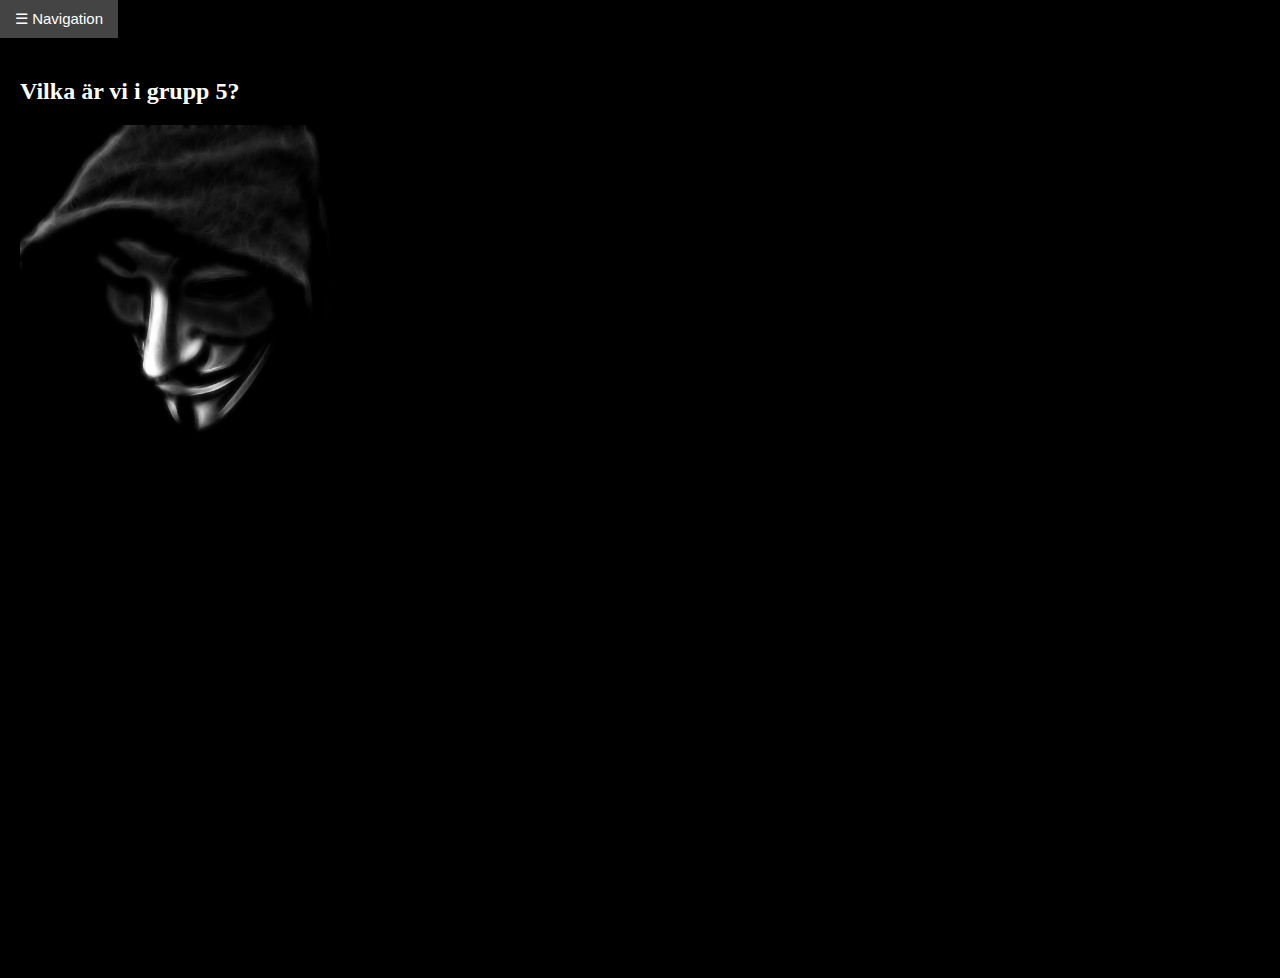
<file: index.html>
<!DOCTYPE html>

<html lang="en-US">

<head>

    <meta charset="utf-8">
    <title>Mozilla tutorials rewritten</title>
    <meta name="author" content="Contactlist Group 5">
    <meta name="description" content="Contactlist">
    <meta property="og:title" content="Metadata; The HTML &lt;head&gt;, on MDN">
    <link rel="stylesheet" href="styles/style.css">
    <script src="scripts/script.js"></script>
</head>

<body>
    <div id="mySidebar" class="sidebar">
        <a href="javascript:void(0)" class="closebtn" onclick="closeNav()">&times;</a>
        <a href="indexMain.html" target="iframe">Hem</a>
        <a href="jimmy_johansson.html" target="iframe">Jimmy Johansson</a>
        <a href="jonas_rosberg.html" target="iframe">Jonas Rosberg</a>
        <a href="magid_drwishah.html" target="iframe">Magid Drwishah</a>
        <a href="simon_jansson.html" target="iframe">Simon Jansson</a>
        <a href="timmy_bertell.html" target="iframe">Timmy Bertell</a>
    </div>

    <div id="main">
        <div>
            <button class="openbtn" onclick="openNav()">&#9776; Navigation</button>
        </div>
        <iframe name="iframe" src="indexMain.html" frameborder="0" scrolling="yes" seamless="seamless" style="display:block; width:100%; height:100vh;"></iframe>
    </div>
</body>

</html>
</file>
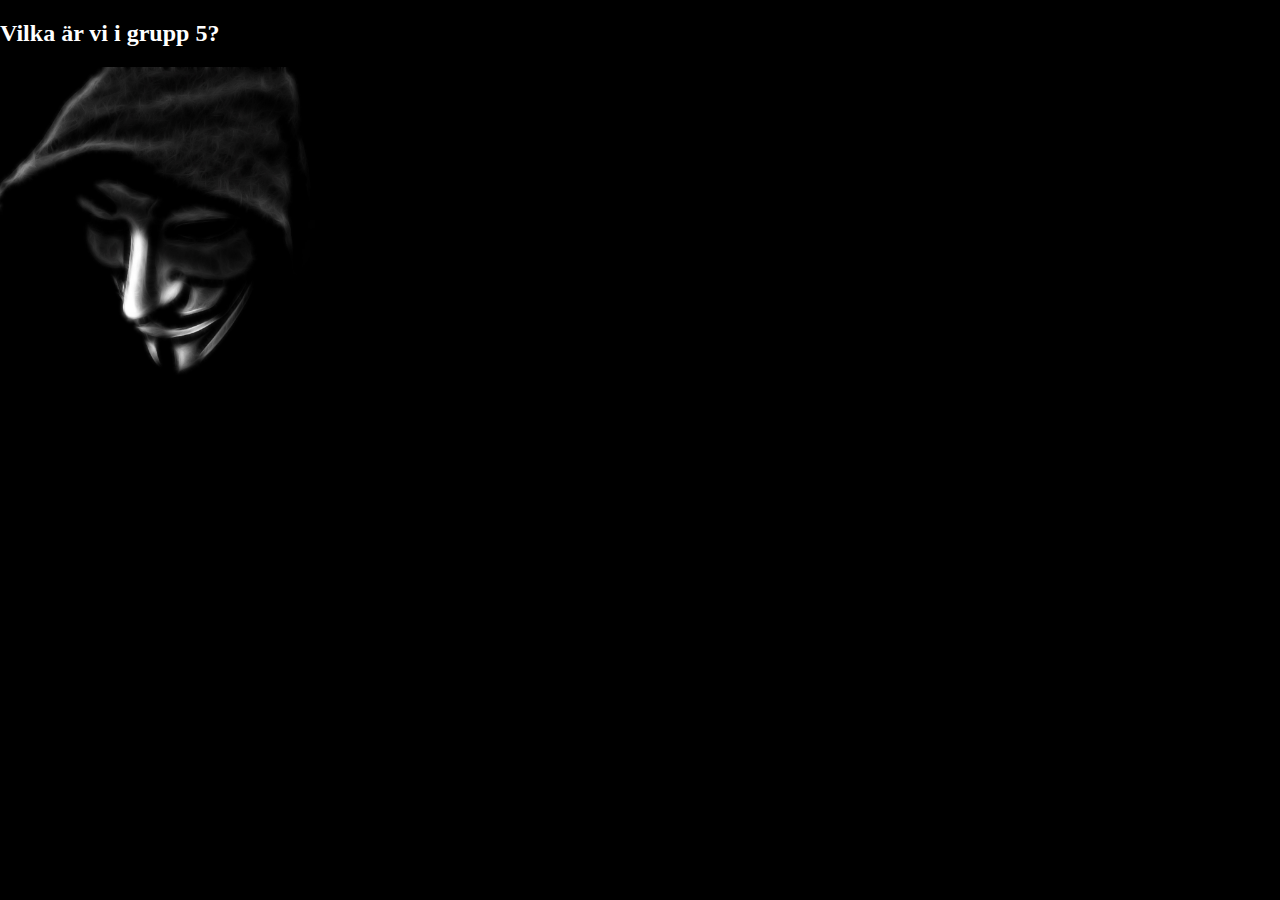
<file: indexMain.html>
<!DOCTYPE html>
<html lang="en">

<head>
    <meta charset="UTF-8">
    <meta name="viewport" content="width=device-width, initial-scale=1.0">
    <meta http-equiv="X-UA-Compatible" content="ie=edge">
    <title>Vilka vi är i grupp 5</title>
    <link rel="stylesheet" href="styles/style.css">
</head>

<body>
    <h2>Vilka är vi i grupp 5?</h2>
    <img src="images/Anonymous-wallpapers-HD.png" width="600" height="auto" alt="Hackers??">
</body>

</html>
</file>
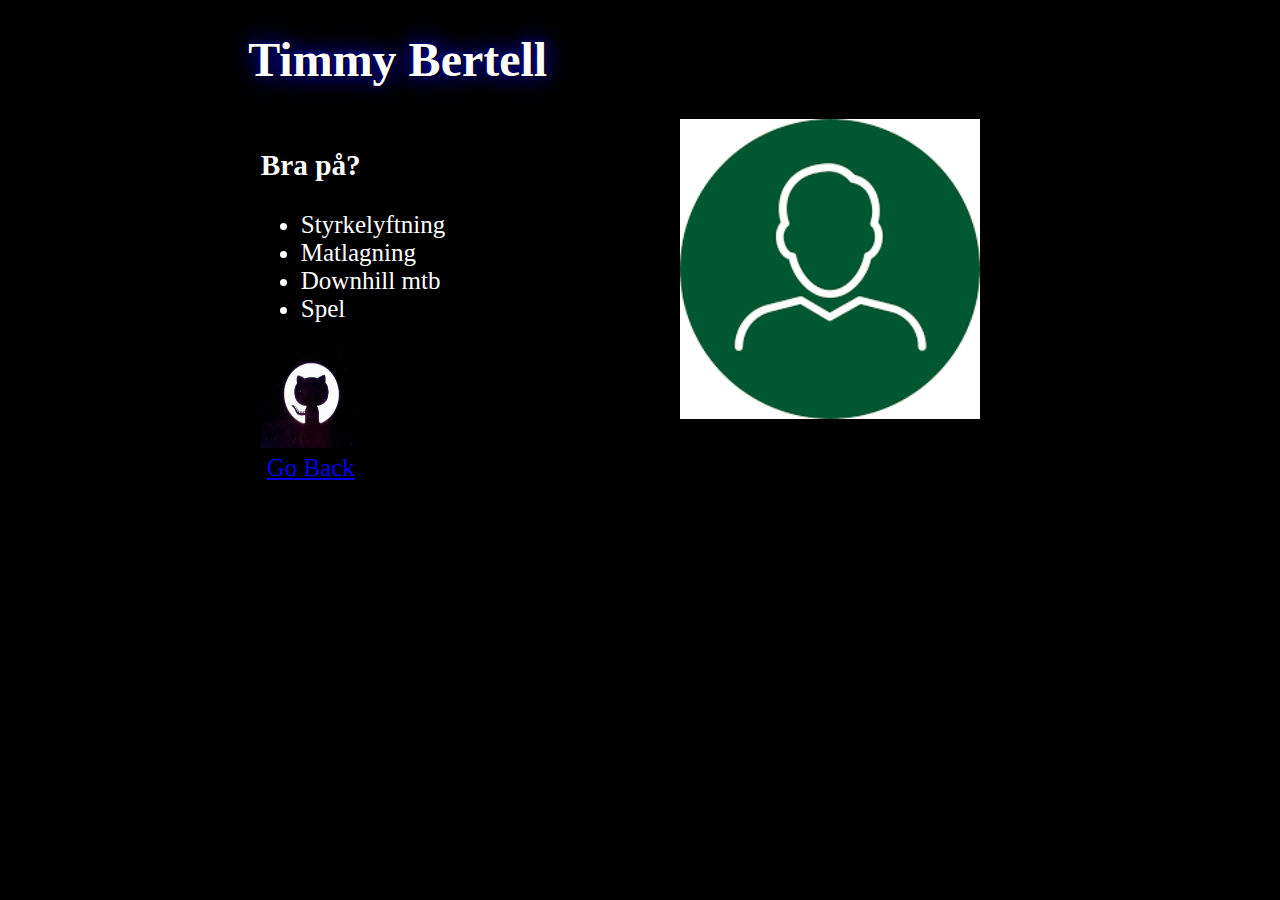
<file: timmy_bertell.html>
<!DOCTYPE html>
<html lang="en">
<head>
    <meta charset="UTF-8">
    <meta name="viewport" content="width=device-width, initial-scale=1.0">
    <meta http-equiv="X-UA-Compatible" content="ie=edge">
    <title>Document</title>


    <style>
        body
        {
            background-color: black;
        }
    
        .header
        {
            height: 100 px;
            width: 100%;
            margin-left:19%;
            color:white;
            font-size:x-large;
            text-shadow: 1px 1px 2px black, 0 0 25px blue, 0 0 5px darkblue;
        }
        
        .section
        {
            height: 600px;
            width: 100px;
        }

        .article1
        {
            height: 500px;
            width:40%; 
            float:left;
            font-size: 25px;
            color:white;
        }
        .middle
        {
            margin-left:50%;
        }
        .button1
        {
            margin-left:50%
        
        }
        .button2
        {
            height:100px;
            width:100px;
            display: block;
            text-align:center;
            margin-left:50%;
            color:darkblue;
            text-decoration: none;
        }
        a:visited 
        {
            text-decoration: none;
        }

        a:hover 
        {
         box-shadow: 10px 10px 5px grey;

        }

        a:active 
        {
            text-decoration: none;
        }

        .article2
        {
            height: 500px;
            width: 50%;
            float:left;
            text-align: center;
            
        }
        
        .article2 img
        {
            height:300px;
            width:300px;

        }

        .li
        {
            margin-left:40%
        }
    </style>
</head>
<body>
        <div class="header">
                <h1>Timmy Bertell</h1>
              </div>
        
        <div class="seaction">
            <div class="article1">
            
                <div class="middle">
                <h3>Bra på?</h3>        
                <ul>
                    <li>Styrkelyftning</li>
                    <li>Matlagning</li>
                    <li>Downhill mtb</li>
                    <li>Spel</li>
                </ul>
                </div>  

                <div class="button1">
                <a href="https://github.com/CereSv">
                    <img border="0" src="images/github.jpg" width="100px;" height="100px">
                    </a>
                    </div>
                
                <div class="button2">
                    <a href="index.html">Go Back</a>
                </div>
                
            </div>

             <div class="article2">
                 <img src="images/green.png">
             </div>
        </div>
    
</body>
</html>
</file>
<file: styles/style.css>
/* The body */

.html,
body {
    height: 100%;
    margin: 0;
    background-color: black;
}

h2,
h3 {
    color: white;
}


/* The sidebar menu */

.sidebar {
    height: 100%;
    /* 100% Full-height */
    width: 0;
    /* 0 width - change this with JavaScript */
    position: fixed;
    /* Stay in place */
    z-index: 1;
    /* Stay on top */
    top: 0;
    left: 0;
    background-color: black;
    /* Black*/
    overflow-x: hidden;
    /* Disable horizontal scroll */
    padding-top: 60px;
    /* Place content 60px from the top */
    transition: 0.5s;
}


/* The sidebar links */

.sidebar a {
    padding: 8px 8px 8px 20px;
    text-decoration: none;
    font-size: 15px;
    color: white;
    display: block;
    transition: 0.3s;
    font-family: 'Segoe UI', Tahoma, Geneva, Verdana, sans-serif
}


/* When you mouse over the navigation links, change their color */

.sidebar a:hover {
    color: lightgray;
}


/* Position and style the close button (top right corner) */

.sidebar .closebtn {
    position: absolute;
    top: 0;
    right: 25px;
    font-size: 36px;
    margin-left: 50px;
}


/* The button used to open the sidebar */

.openbtn {
    font-size: 15px;
    cursor: pointer;
    background-color: black;
    color: white;
    padding: 10px 15px;
    border: none;
}

.openbtn:hover {
    background-color: #444;
}


/* Style page content - use this if you want to push the page content to the right when you open the side navigation */

#main {
    transition: margin-left .5s;
    /* If you want a transition effect */
    padding: 0px;
    font-family: 'Segoe UI', Tahoma, Geneva, Verdana, sans-serif
}


/* On smaller screens, where height is less than 450px, change the style of the sidenav (less padding and a smaller font size) */

@media screen and (max-height: 450px) {
    .sidebar {
        padding-top: 15px;
    }
    .sidebar a {
        font-size: 18px;
    }
}

iframe {
    display: block;
    /* iframes are inline by default */
    background: white;
    border: none;
    /* Reset default border */
    height: 100%;
    /* Viewport-relative units */
    width: 100%;
    margin: 20px;
}

#picture {
    float: right;
}

#content {
    width: 600px;
    height: 600px;
    margin: 10px;
    color: white;
}
</file>
